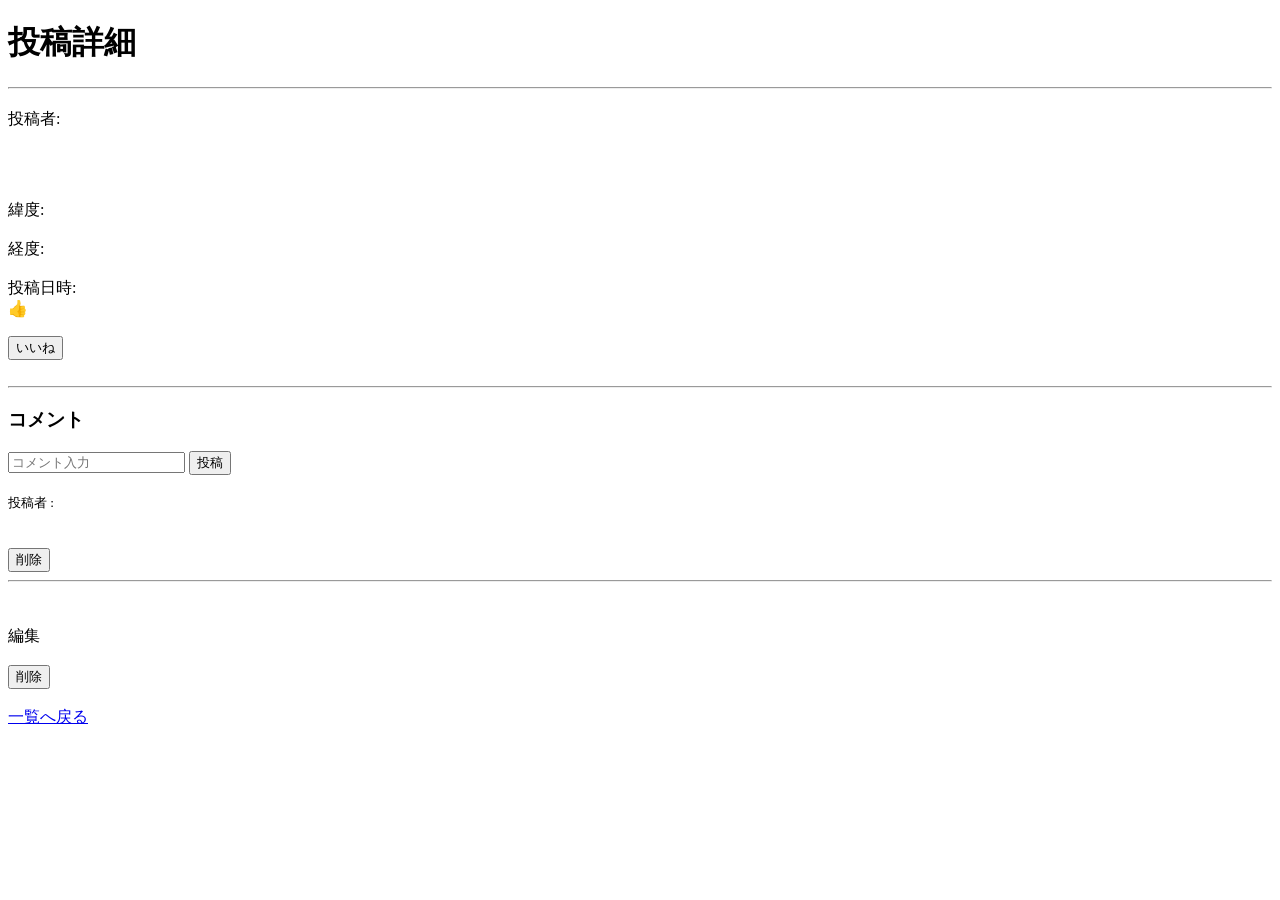
<file: src/main/resources/templates/detail.html>
<!DOCTYPE html>
<html xmlns:th="http://www.thymeleaf.org">

<head>
    <meta charset="UTF-8">
    <title>
        投稿詳細
    </title>

</head>

<body>

    <h1>投稿詳細</h1>

    <hr>

    <!-- 投稿内容 -->
    <h2 th:text="${post.content}"></h2>
    <p>
        投稿者:
        <span th:text="${post.user.name}"></span>
    </p>

    <br>

    <!-- 画像 -->
    <div th:if="${post.imagePath != null
                 and !post.imagePath.isEmpty()}">

        <img th:src=
             "@{/uploads/{img}
             (img=${post.imagePath})}"

             width="300">

    </div>

    <br>

    <!-- 緯度 -->
    <div>

        緯度:

        <span
        th:text="${post.latitude}">
        </span>

    </div>

    <br>

    <!-- 経度 -->
    <div>

        経度:

        <span
        th:text="${post.longitude}">
        </span>

    </div>

    <br>

    <!-- 投稿日時 -->
    <div>
        投稿日時:
        <span th:text="${#temporals.format(post.createdAt,'yyyy/MM/dd HH:mm')}"></span>
    </div>

    <div>👍
        <span
            th:text="${post.likes}">
        </span>

    </div>

    <br>

    <form
        action="/like"
        method="post">

        <input
            type="hidden"
            name="id"
            th:value="${post.id}">

        <button
            type="submit">

            いいね

        </button>

    </form>

    <br>

    <hr>

<h3>

    コメント

</h3>

<!-- コメント入力 -->
<form
    action="/comment"
    method="post">

    <!-- 投稿ID保持 -->
    <input
        type="hidden"
        name="postId"
        th:value="${post.id}">

    <!-- コメント内容 -->
    <input
        type="text"
        name="content"
        placeholder="コメント入力">

    <button
        type="submit">

        投稿

    </button>

</form>

<br>
    <!-- ========================= -->
    <!-- コメント一覧 -->
    <!-- ========================= -->
    <div th:each="comment : ${comments}">

        <!-- コメント投稿者 -->
        <div th:if="${comment.user != null}">

            <small>

                投稿者 :
                <span th:text="${comment.user.name}"></span>

            </small>

        </div>

        <!-- コメント内容 -->
        <div>

            <b th:text="${comment.content}">
            </b>

        </div>

        <!-- コメント日時 -->
        <small th:text=
            "${#temporals.format(
            comment.createdAt,
            'yyyy/MM/dd HH:mm')}">

        </small>

        <br><br>

        <!-- 自分のコメントのみ削除表示 -->
        <div th:if="${comment.user != null and loginUser.id == comment.user.id}">

            <form action="/comment/delete"
                method="post">

                <input type="hidden"
                    name="commentId"
                    th:value="${comment.id}">

                <input type="hidden"
                    name="postId"
                    th:value="${post.id}">

                <button type="submit">
                    削除
                </button>
            </form>

        </div>
    <hr>
</div>

    <br><br>

    <!-- 編集 -->
    <a th:href=
       "@{/edit(id=${post.id})}">

        編集

    </a>

    <br><br>

    <!-- 削除 -->
    <form action="/delete"
          method="post">

        <input
            type="hidden"
            name="id"
            th:value="${post.id}">

        <button type="submit">

            削除

        </button>

    </form>

    <br>

    <!-- 戻る -->
    <a href="/">

        一覧へ戻る

    </a>

</body>

</html>
</file>
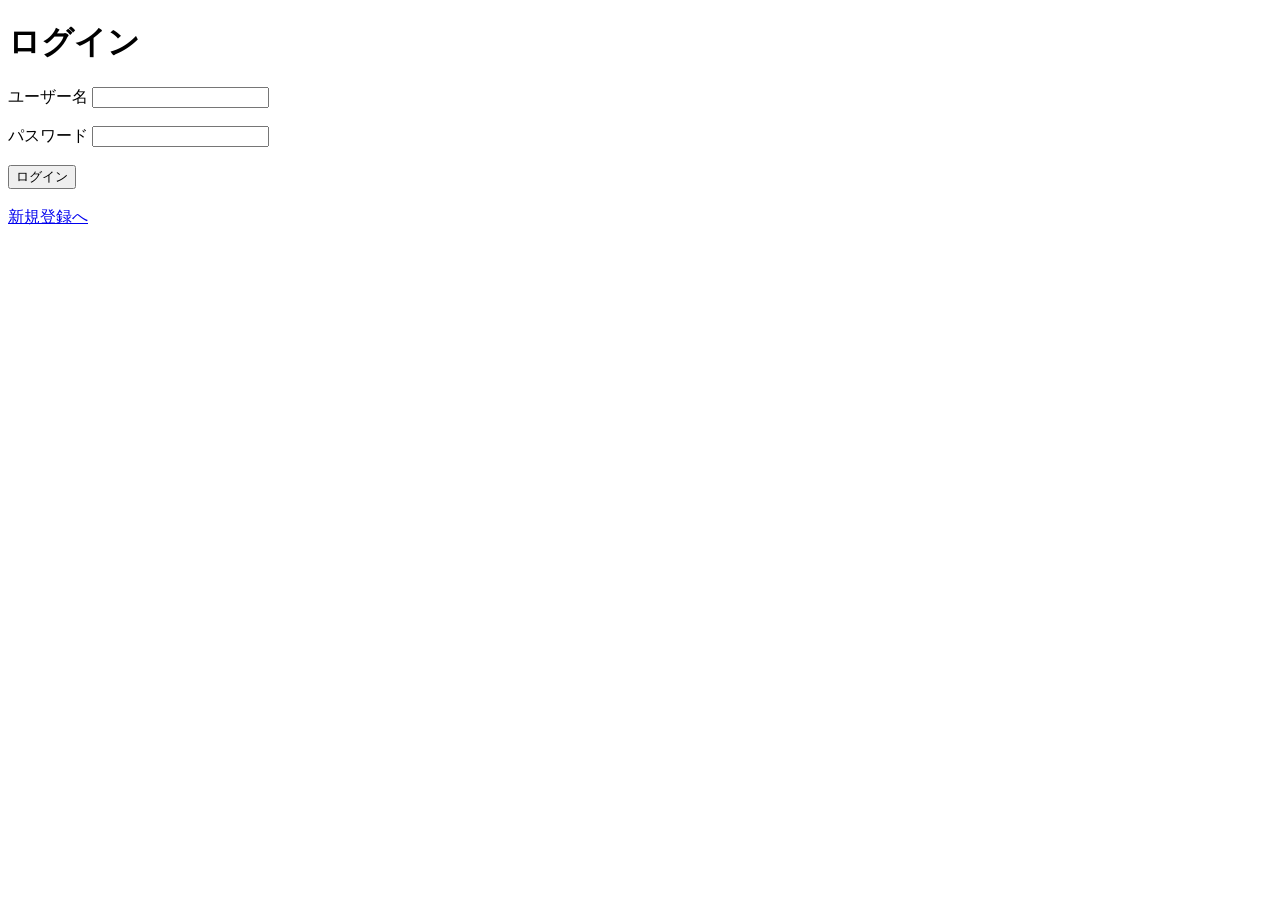
<file: src/main/resources/templates/login.html>
<!DOCTYPE html>

<html>

<head>

    <meta charset="UTF-8">

    <title>ログイン</title>

</head>

<body>

<h1>ログイン</h1>

<form
        action="/login"
        method="post">

    ユーザー名

    <input
            type="text"
            name="username">

    <br><br>

    パスワード

    <input
            type="password"
            name="password">

    <br><br>

    <button
            type="submit">

        ログイン

    </button>

</form>

<br>

<a href="/register">

    新規登録へ

</a>

</body>

</html>
</file>
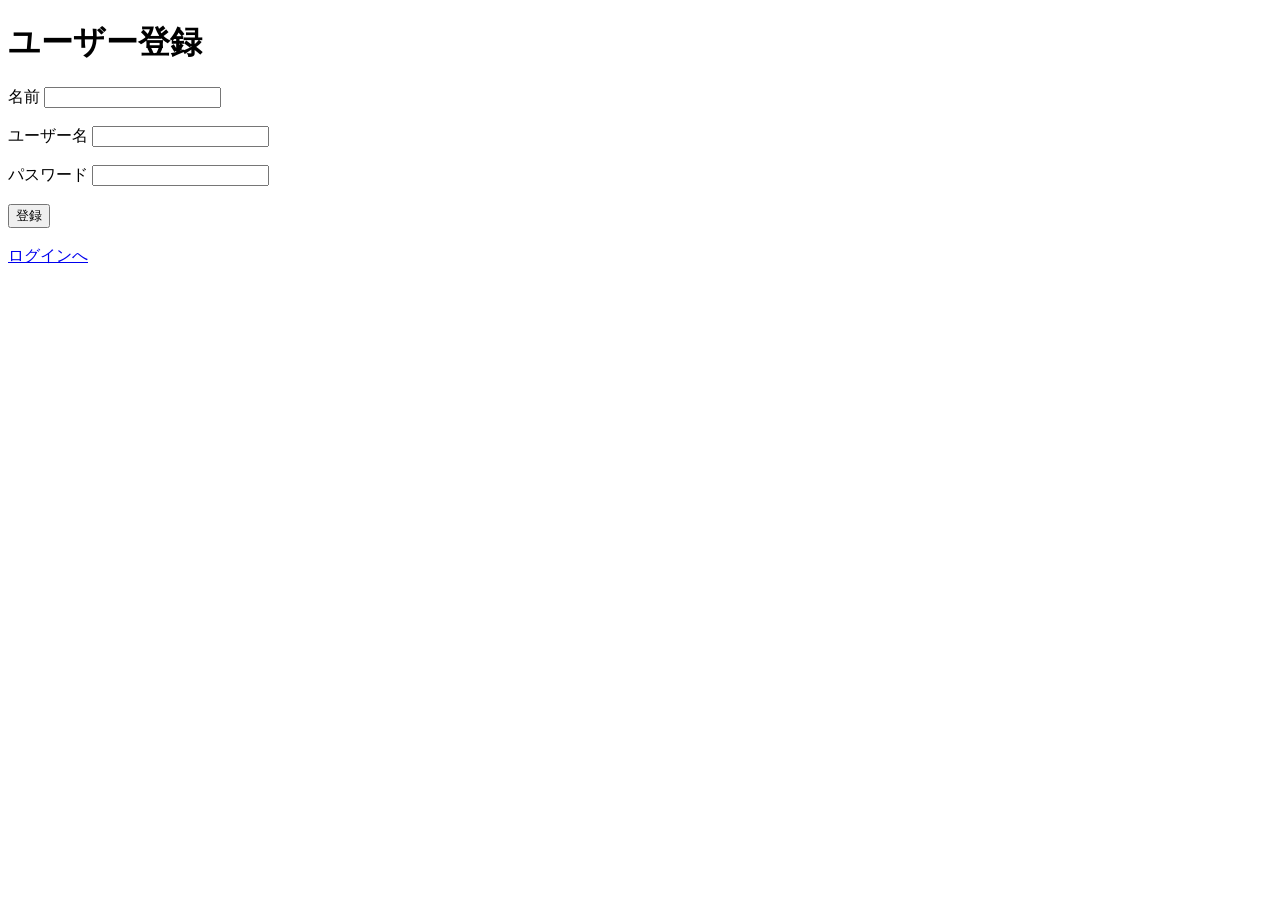
<file: src/main/resources/templates/register.html>
<!DOCTYPE html>

<html xmlns:th="http://www.thymeleaf.org">

<head>

    <meta charset="UTF-8">

    <title>ユーザー登録</title>

</head>

<body>

<h1>ユーザー登録</h1>

<form
      action="/register"
      method="post"
      th:object="${user}">

    名前

    <input
            type="text"
            th:field="*{name}">

    <br><br>

    ユーザー名

    <input
            type="text"
            th:field="*{username}">

    <br><br>

    パスワード

    <input
            type="password"
            th:field="*{password}">

    <br><br>

    <button
            type="submit">

        登録

    </button>

</form>

<br>

<a href="/login">

    ログインへ

</a>

</body>

</html>
</file>
